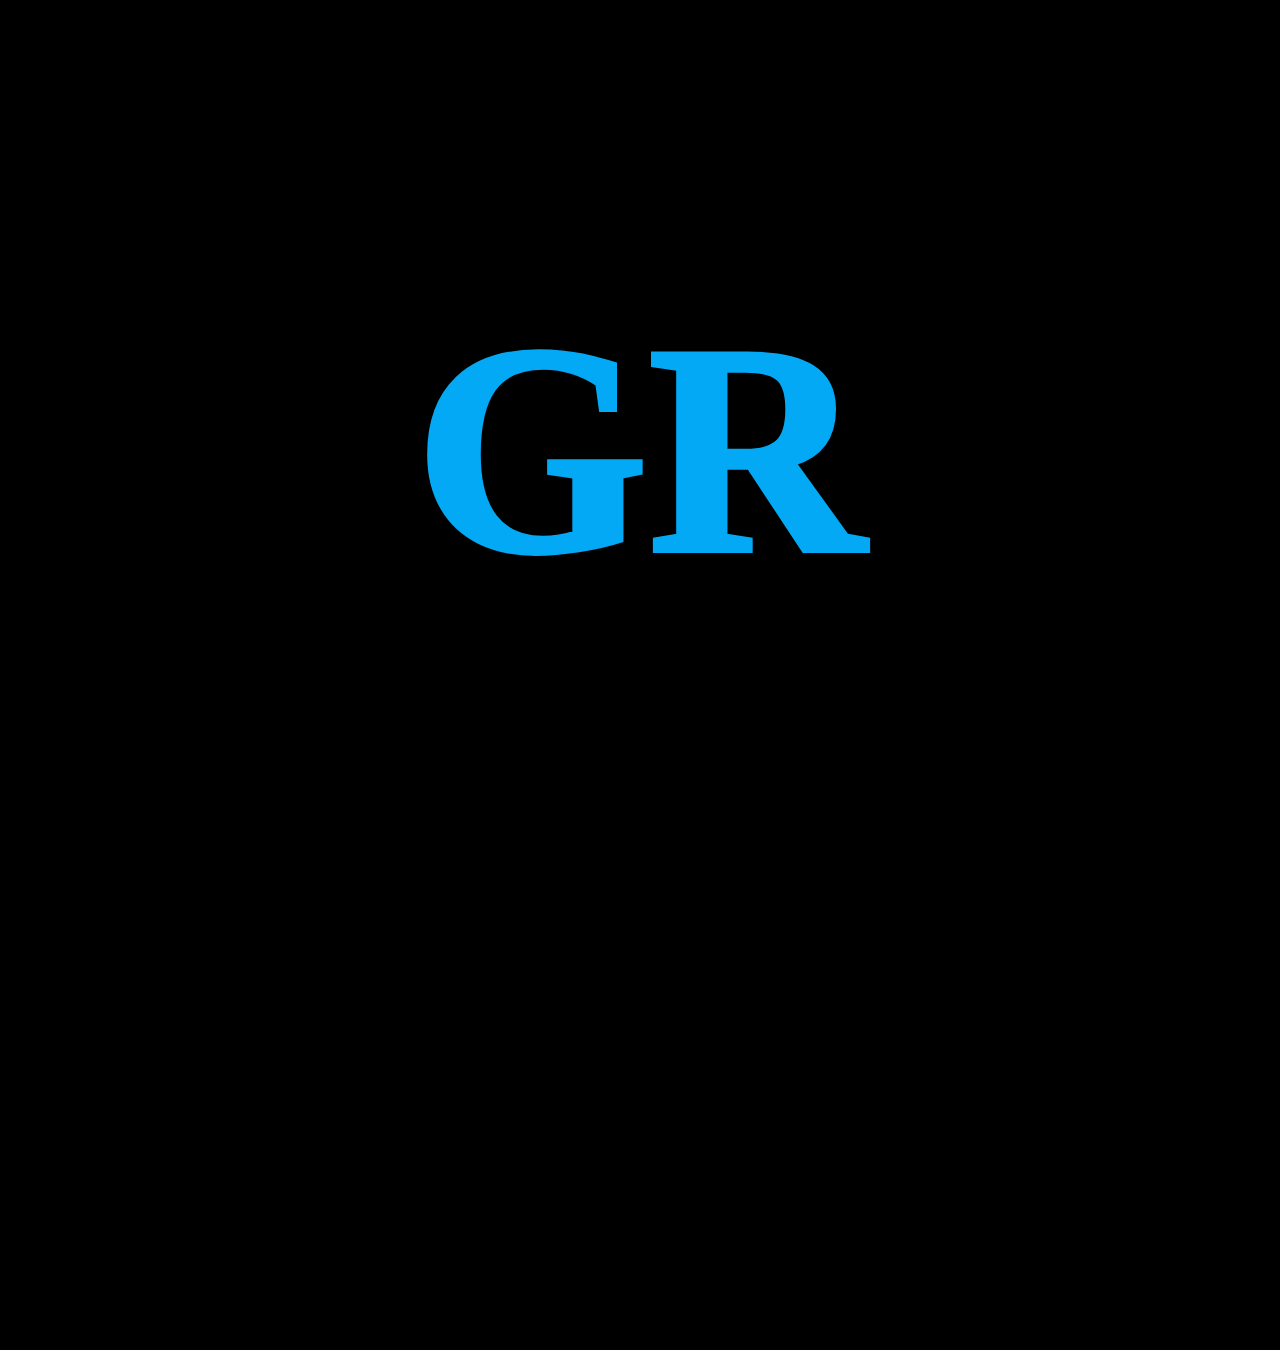
<file: Index.html>
<html>
<head>
  <title>GR-Index</title>
<link href="./Pages/index.css" rel="stylesheet" />

  <meta http-equiv="refresh" content="7; URL=Pages/home.html" />


</head>

<body>
  <font color="black">
 <div class="Logo">
   <h1>GR</h1>
   <h1>GR</h1>
 </div>
 <div style="position:fixed;bottom:0px;font-size:30px;"
 <font color:white>
   Please wait
</font>

</html>
</file>
<file: Pages/index.css>
*{
  margin: 0;
  padding: 0;
  box-sizing: border-box;
}


body{
  display: flex;
  justify-content: center;
  align-items: center;
  min-height: 100vh;

  background-color: black;
}
.Logo{
  display: flex;
  position:absolute;

  width: 100%;
  height: 100%;

}

.Logo h1{
  position: absolute;
  transform:translate(-50%,-50%);
  font-size: 300px;

}
.Logo h1:nth-child(1){
  color: transparent;
  -webkit-text-stroke:5px #03a9f4
}
.Logo h1:nth-child(2){
  color: #03a9f4;
  animation: animate 4s ease-in-out infinite;
}
/*https://bennettfeely.com/clippy/  site used to get the path*/
@keyframes animate
{

  0%,100%{clip-path: polygon(0% 100%, 1% 85%, 7% 75%, 14% 64%, 23% 58%, 35% 58%, 46% 61%, 58% 71%, 68% 60%, 77% 51%, 89% 40%, 100% 35%, 100% 100%);
  }
50%{clip-path: polygon(0% 100%, 0% 52%, 0% 52%, 9% 57%, 17% 62%, 23% 66%, 35% 71%, 51% 73%, 71% 71%, 83% 72%, 93% 82%, 96% 92%, 100% 100%);
  }
75%{
  clip-path: polygon(0% 100%, 1% 85%, 7% 75%, 12% 76%, 22% 90%, 34% 75%, 38% 54%, 54% 40%, 68% 46%, 77% 51%, 88% 70%, 100% 55%, 100% 100%);
}
  }
</file>
